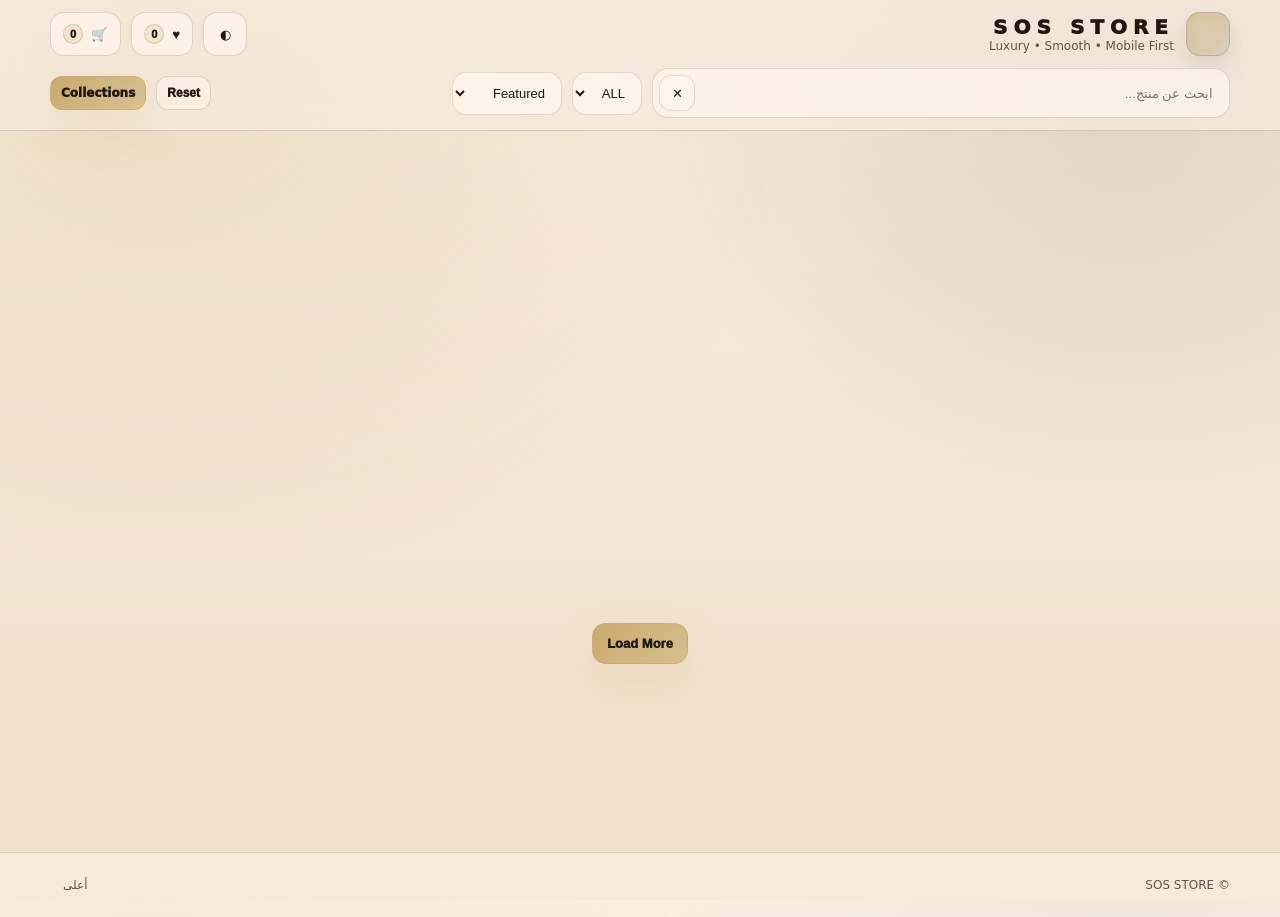
<file: index.html>
<!doctype html>
<html lang="ar" dir="rtl" data-theme="beige">
<head>
  <meta charset="utf-8"/>
  <meta name="viewport" content="width=device-width, initial-scale=1"/>
  <meta name="theme-color" content="#E7D9C4"/>
  <meta name="description" content="SOS STORE"/>
  <title>SOS STORE</title>
  <link rel="stylesheet" href="style.css"/>
</head>
<body data-page="home">
  <a class="skip" href="#main">تخطي للمحتوى</a>

  <header class="header" id="top">
    <div class="container header__inner">
      <a class="brand" href="#top" aria-label="SOS STORE">
        <span class="brand__mark" aria-hidden="true"></span>
        <span class="brand__text">
          <span class="brand__title">SOS STORE</span>
          <span class="brand__sub">Luxury • Smooth • Mobile First</span>
        </span>
      </a>

      <div class="header__actions">
        <button class="iconBtn" id="themeBtn" type="button" aria-label="Theme" aria-pressed="false">◐</button>
        <button class="iconBtn" id="wishBtn" type="button" aria-label="Wishlist" aria-haspopup="dialog" aria-controls="wishDrawer">♥ <span class="badge" id="wishCount">0</span></button>
        <button class="iconBtn" id="cartBtn" type="button" aria-label="Cart" aria-haspopup="dialog" aria-controls="cartDrawer">🛒 <span class="badge" id="cartCount">0</span></button>
      </div>
    </div>

    <div class="container controlbar">
      <div class="controlbar__left">
        <div class="search">
          <input id="globalSearch" class="input input--search" type="search" placeholder="ابحث عن منتج..." autocomplete="off"/>
          <button class="iconBtn iconBtn--mini" id="searchClear" type="button" aria-label="Clear">✕</button>
        </div>

        <select class="select" id="tagSelect" aria-label="Filter">
          <option value="all">ALL</option>
        </select>

        <select class="select" id="sortSelect" aria-label="Sort">
          <option value="featured">Featured</option>
          <option value="newest">Newest</option>
          <option value="priceLow">Price: Low</option>
          <option value="priceHigh">Price: High</option>
          <option value="nameAZ">Name: A-Z</option>
        </select>
      </div>

      <div class="controlbar__right">
        <button class="btn btn--ghost btn--sm" id="resetBtn" type="button">Reset</button>
        <a class="btn btn--primary btn--sm" href="#collections">Collections</a>
      </div>
    </div>
  </header>

  <main id="main">
    <section class="hero">
      <div class="container hero__inner">
        <div class="hero__card reveal">
          <div class="hero__eyebrow">واجهة متجر عالمية — جاهزة للتعبئة</div>
          <h1 class="hero__title">تجربة فخمة، أنيميشن ناعمة، وميزات كثيرة بدون تعقيد</h1>
          <p class="hero__desc">لايك + تعليقات لكل منتج + سلة + مفضلة + بحث قوي + فلترة + ثيمات.</p>
          <div class="hero__actions">
            <a class="btn btn--primary" href="#products">تسوق الآن</a>
            <a class="btn btn--ghost" href="#collections">الأقسام</a>
          </div>
        </div>

        <div class="hero__art reveal" aria-hidden="true">
          <div class="artCard"></div>
          <div class="artCard artCard--b"></div>
          <div class="artCard artCard--c"></div>
        </div>
      </div>
    </section>

    <section id="collections" class="section">
      <div class="container">
        <div class="section__head reveal">
          <h2 class="section__title">Collections</h2>
          <p class="section__sub">عرض أفقي بطابقين. افتح أي قسم.</p>
        </div>

        <div class="collections2" id="collectionsGrid" aria-live="polite"></div>
      </div>
    </section>

    <section id="products" class="section">
      <div class="container">
        <div class="section__head reveal">
          <h2 class="section__title">All Products</h2>
          <p class="section__sub">شبكة كبيرة مرتبة. كل منتج فيه Like + Comment + Add.</p>
        </div>

        <div class="grid reveal" id="productsGrid" aria-live="polite"></div>

        <div class="center">
          <button class="btn btn--primary" id="loadMore" type="button">Load More</button>
        </div>
      </div>
    </section>

    <section id="contact" class="section">
      <div class="container">
        <div class="contactCard reveal">
          <div class="section__head section__head--tight">
            <h2 class="section__title">تواصل</h2>
            <p class="section__sub">تحويل مباشر إلى إنستقرام</p>
          </div>
          <a class="btn btn--primary" target="_blank" rel="noopener noreferrer" href="https://instagram.com/sos_sstorre">@sos_sstorre</a>
          <div class="muted">يفتح في تبويب جديد</div>
        </div>
      </div>
    </section>

    <footer class="footer">
      <div class="container footer__inner">
        <div>© <span id="year"></span> SOS STORE</div>
        <a class="navLink" href="#top">أعلى</a>
      </div>
    </footer>

    <button class="toTop" id="toTop" type="button" aria-label="Top">↑</button>

    <aside class="drawer" id="cartDrawer" aria-hidden="true">
      <div class="drawer__overlay" data-close="cart"></div>
      <div class="drawer__panel" role="dialog" aria-label="Cart">
        <div class="drawer__head">
          <div class="drawer__title">سلة المشتريات</div>
          <button class="iconBtn" type="button" data-close="cart" aria-label="Close">✕</button>
        </div>
        <div class="drawer__body" id="cartItems"></div>
        <div class="drawer__foot">
          <div class="drawer__row">
            <span>الإجمالي</span>
            <strong id="cartTotal">0</strong>
          </div>
          <button class="btn btn--primary" id="checkoutBtn" type="button">إتمام الطلب</button>
          <button class="btn btn--ghost" id="clearCart" type="button">تفريغ السلة</button>
        </div>
      </div>
    </aside>

    <aside class="drawer" id="wishDrawer" aria-hidden="true">
      <div class="drawer__overlay" data-close="wish"></div>
      <div class="drawer__panel" role="dialog" aria-label="Wishlist">
        <div class="drawer__head">
          <div class="drawer__title">المفضلة</div>
          <button class="iconBtn" type="button" data-close="wish" aria-label="Close">✕</button>
        </div>
        <div class="drawer__body" id="wishItems"></div>
        <div class="drawer__foot">
          <button class="btn btn--ghost" id="clearWish" type="button">تفريغ المفضلة</button>
        </div>
      </div>
    </aside>

    <aside class="drawer" id="collectionDrawer" aria-hidden="true" data-color="red">
      <div class="drawer__overlay" data-close="collection"></div>
      <div class="drawer__panel drawer__panel--wide" role="dialog" aria-label="Collection">
        <div class="drawer__head">
          <div>
            <div class="drawer__title" id="collectionTitle">Collection</div>
            <div class="drawer__sub" id="collectionSub">—</div>
          </div>
          <button class="iconBtn" type="button" data-close="collection" aria-label="Close">✕</button>
        </div>

        <div class="drawer__body">
          <div class="colControls">
            <div class="search">
              <input class="input input--search" id="collectionSearch" type="search" placeholder="بحث داخل القسم..." autocomplete="off"/>
              <button class="iconBtn iconBtn--mini" id="collectionClear" type="button" aria-label="Clear">✕</button>
            </div>
            <select class="select" id="collectionFilter" aria-label="Filter">
              <option value="all">ALL</option>
            </select>
            <div class="hint" id="colCount"></div>
          </div>

          <div class="collectionStage" id="collectionStage">
            <div class="collectionGrid" id="collectionGrid" aria-live="polite"></div>
          </div>
        </div>
      </div>
    </aside>

    <div class="modal" id="commentModal" aria-hidden="true">
      <div class="modal__overlay" data-close="comment"></div>
      <div class="modal__panel" role="dialog" aria-label="Comments" aria-modal="true">
        <div class="modal__head">
          <div>
            <div class="modal__title" id="commentTitle">تعليقات</div>
            <div class="modal__sub" id="commentSub">—</div>
          </div>
          <button class="iconBtn" type="button" data-close="comment" aria-label="Close">✕</button>
        </div>

        <div class="modal__body">
          <form class="commentForm" id="commentForm" autocomplete="off">
            <input class="input" id="commentName" maxlength="22" placeholder="اسمك" required/>
            <input class="input" id="commentText" maxlength="140" placeholder="اكتب تعليق..." required/>
            <button class="btn btn--primary" type="submit">إرسال</button>
          </form>
          <div class="comments" id="commentList"></div>
        </div>

        <div class="modal__foot">
          <button class="btn btn--ghost" id="clearComments" type="button">مسح تعليقات هذا المنتج</button>
        </div>
      </div>
    </div>

    <div class="toast" id="toast" aria-live="polite" aria-atomic="true"></div>
  </main>

  <script src="script.js"></script>
</body>
</html>
</file>
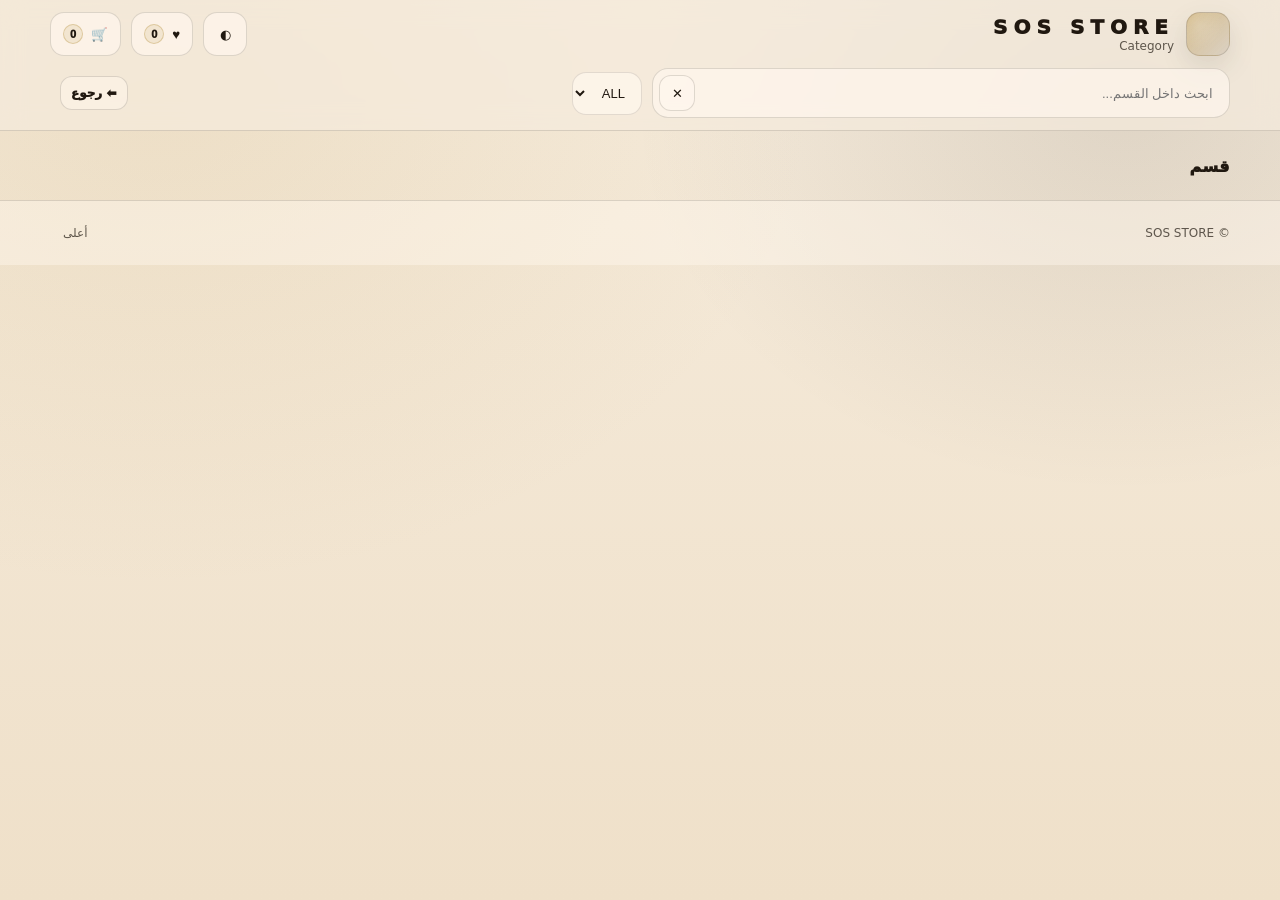
<file: category1.html>
<!doctype html>
<html lang="ar" dir="rtl" data-theme="beige">
<head>
  <meta charset="utf-8"/>
  <meta name="viewport" content="width=device-width, initial-scale=1"/>
  <meta name="theme-color" content="#E7D9C4"/>
  <meta name="description" content="SOS STORE - Category"/>
  <title>SOS STORE | Category</title>
  <link rel="stylesheet" href="style.css"/>
</head>
<body data-page="category">
  <a class="skip" href="#main">تخطي للمحتوى</a>

  <header class="header" id="top">
    <div class="container header__inner">
      <a class="brand" href="index.html" aria-label="SOS STORE">
        <span class="brand__mark" aria-hidden="true"></span>
        <span class="brand__text">
          <span class="brand__title">SOS STORE</span>
          <span class="brand__sub">Category</span>
        </span>
      </a>

      <div class="header__actions">
        <button class="iconBtn" id="themeBtn" type="button" aria-label="Theme" aria-pressed="false">◐</button>
        <button class="iconBtn" id="wishBtn" type="button" aria-label="Wishlist" aria-haspopup="dialog" aria-controls="wishDrawer">♥ <span class="badge" id="wishCount">0</span></button>
        <button class="iconBtn" id="cartBtn" type="button" aria-label="Cart" aria-haspopup="dialog" aria-controls="cartDrawer">🛒 <span class="badge" id="cartCount">0</span></button>
      </div>
    </div>

    <div class="container controlbar">
      <div class="controlbar__left">
        <div class="search">
          <input id="categorySearch" class="input input--search" type="search" placeholder="ابحث داخل القسم..." autocomplete="off"/>
          <button class="iconBtn iconBtn--mini" id="categoryClear" type="button" aria-label="Clear">✕</button>
        </div>

        <select class="select" id="categoryFilter" aria-label="Filter">
          <option value="all">ALL</option>
        </select>
      </div>

      <div class="controlbar__right">
        <a class="btn btn--ghost btn--sm" href="index.html">⬅ رجوع</a>
        <span class="hint" id="categoryCount" aria-live="polite"></span>
      </div>
    </div>
  </header>

  <main id="main" class="section">
    <div class="container">
      <div class="pageHead">
        <div class="pageHead__row">
          <h1 class="pageHead__title" id="categoryTitle">قسم</h1>
        </div>
        <p class="pageHead__sub" id="categorySub"></p>
      </div>

      <div class="grid reveal" id="categoryGrid" aria-live="polite"></div>
    </div>

    <footer class="footer" style="margin-top:18px">
      <div class="container footer__inner">
        <div>© <span id="year"></span> SOS STORE</div>
        <a class="navLink" href="#top">أعلى</a>
      </div>
    </footer>

    <button class="toTop" id="toTop" type="button" aria-label="Top">↑</button>

    <aside class="drawer" id="cartDrawer" aria-hidden="true">
      <div class="drawer__overlay" data-close="cart"></div>
      <div class="drawer__panel" role="dialog" aria-label="Cart">
        <div class="drawer__head">
          <div class="drawer__title">سلة المشتريات</div>
          <button class="iconBtn" type="button" data-close="cart" aria-label="Close">✕</button>
        </div>
        <div class="drawer__body" id="cartItems"></div>
        <div class="drawer__foot">
          <div class="drawer__row">
            <span>الإجمالي</span>
            <strong id="cartTotal">0</strong>
          </div>
          <button class="btn btn--primary" id="checkoutBtn" type="button">إتمام الطلب</button>
          <button class="btn btn--ghost" id="clearCart" type="button">تفريغ السلة</button>
        </div>
      </div>
    </aside>

    <aside class="drawer" id="wishDrawer" aria-hidden="true">
      <div class="drawer__overlay" data-close="wish"></div>
      <div class="drawer__panel" role="dialog" aria-label="Wishlist">
        <div class="drawer__head">
          <div class="drawer__title">المفضلة</div>
          <button class="iconBtn" type="button" data-close="wish" aria-label="Close">✕</button>
        </div>
        <div class="drawer__body" id="wishItems"></div>
        <div class="drawer__foot">
          <button class="btn btn--ghost" id="clearWish" type="button">تفريغ المفضلة</button>
        </div>
      </div>
    </aside>

    <div class="modal" id="commentModal" aria-hidden="true">
      <div class="modal__overlay" data-close="comment"></div>
      <div class="modal__panel" role="dialog" aria-label="Comments" aria-modal="true">
        <div class="modal__head">
          <div>
            <div class="modal__title" id="commentTitle">تعليقات</div>
            <div class="modal__sub" id="commentSub">—</div>
          </div>
          <button class="iconBtn" type="button" data-close="comment" aria-label="Close">✕</button>
        </div>

        <div class="modal__body">
          <form class="commentForm" id="commentForm" autocomplete="off">
            <input class="input" id="commentName" maxlength="22" placeholder="اسمك" required/>
            <input class="input" id="commentText" maxlength="140" placeholder="اكتب تعليق..." required/>
            <button class="btn btn--primary" type="submit">إرسال</button>
          </form>
          <div class="comments" id="commentList"></div>
        </div>

        <div class="modal__foot">
          <button class="btn btn--ghost" id="clearComments" type="button">مسح تعليقات هذا المنتج</button>
        </div>
      </div>
    </div>

    <div class="toast" id="toast" aria-live="polite" aria-atomic="true"></div>
  </main>

  <script src="script.js"></script>
</body>
</html>
</file>
<file: style.css>
:root{
  --bg:#F6ECDD;
  --bg2:#EFE0C9;
  --card:rgba(255,248,238,.92);
  --ink:#201810;
  --muted:rgba(32,24,16,.70);
  --line:rgba(32,24,16,.14);
  --accent:#C8A96A;
  --shadow:0 18px 55px rgba(20,16,10,.14);
  --r:22px;
  --t:180ms;
  --e:cubic-bezier(.2,.85,.2,1);
  --container:1180px;

  --sec-bg:rgba(200,169,106,.10);
  --sec-card:rgba(255,248,238,.92);
  --sec-line:rgba(32,24,16,.12);
}

html[data-theme="dark"]{
  --bg:#0E1116;
  --bg2:#121824;
  --card:rgba(20,24,32,.84);
  --ink:#F4EEE4;
  --muted:rgba(244,238,228,.68);
  --line:rgba(244,238,228,.14);
  --shadow:0 20px 70px rgba(0,0,0,.50);
  --accent:#C8A96A;

  --sec-bg:rgba(200,169,106,.08);
  --sec-card:rgba(20,24,32,.90);
  --sec-line:rgba(244,238,228,.14);
}

html[data-theme="red"]{
  --bg:#1A0F10;
  --bg2:#241113;
  --card:rgba(30,18,20,.88);
  --ink:#F7EFE8;
  --muted:rgba(247,239,232,.70);
  --line:rgba(247,239,232,.14);
  --shadow:0 22px 80px rgba(0,0,0,.55);
  --accent:#E13A3F;

  --sec-bg:rgba(225,58,63,.10);
  --sec-card:rgba(30,18,20,.92);
  --sec-line:rgba(247,239,232,.14);
}

*{box-sizing:border-box}
html,body{height:100%}
html{scroll-behavior:smooth}
body{
  margin:0;
  font-family:system-ui,-apple-system,"Segoe UI",Arial,"Noto Sans Arabic",sans-serif;
  color:var(--ink);
  background:linear-gradient(180deg,var(--bg),var(--bg2)); /* fallback */
  background:
    radial-gradient(1200px 900px at 12% 10%, rgba(200,169,106,.18), transparent 55%),
    radial-gradient(900px 700px at 88% 12%, rgba(32,24,16,.10), transparent 55%),
    linear-gradient(180deg,var(--bg),var(--bg2));
  overflow-x:hidden;
}

a{color:inherit;text-decoration:none}
img{max-width:100%;display:block}

.container{width:min(var(--container),calc(100% - 26px));margin-inline:auto}

.skip{
  position:absolute;inset-inline-start:12px;top:10px;
  padding:10px 12px;background:rgba(255,255,255,.92);
  border:1px solid var(--line);border-radius:12px;
  transform:translateY(-200%);transition:transform var(--t) var(--e);z-index:90;
}
.skip:focus{transform:translateY(0)}

.header{
  position:sticky;top:0;z-index:60;
  backdrop-filter:blur(12px);
  background:rgba(255,255,255,.30); /* fallback */
  background:color-mix(in srgb, var(--bg) 70%, transparent);
  border-bottom:1px solid var(--line);
}

.header__inner{
  display:flex;align-items:center;justify-content:space-between;gap:10px;
  padding:12px 0;
}

.brand{display:flex;align-items:center;gap:12px;min-width:0}
.brand__mark{
  width:44px;height:44px;border-radius:14px;
  background:
    radial-gradient(circle at 30% 30%, rgba(255,255,255,.18), transparent 55%),
    linear-gradient(135deg, rgba(200,169,106,.70), rgba(32,24,16,.10));
  border:1px solid rgba(32,24,16,.14);
  box-shadow:0 10px 28px rgba(0,0,0,.10);
}
.brand__text{display:flex;flex-direction:column;min-width:0}
.brand__title{
  font-size:18px;letter-spacing:6px;text-transform:uppercase;font-weight:950;white-space:nowrap
}
.brand__sub{font-size:12px;color:var(--muted);white-space:nowrap;overflow:hidden;text-overflow:ellipsis}

.header__actions{display:flex;gap:10px;align-items:center}

.controlbar{
  padding:0 0 12px;
  display:flex;gap:10px;align-items:center;justify-content:space-between;flex-wrap:wrap;
}

.controlbar__left{display:flex;gap:10px;align-items:center;flex-wrap:wrap;flex:1}
.controlbar__right{display:flex;gap:10px;align-items:center;justify-content:flex-end}

.search{
  display:flex;align-items:center;gap:8px;
  border:1px solid var(--line);
  background:rgba(255,255,255,.35); /* fallback */
  background:color-mix(in srgb, var(--card) 70%, transparent);
  border-radius:16px;
  padding:6px;
}

.input,.select{
  border:1px solid rgba(0,0,0,.12); /* fallback */
  border:1px solid color-mix(in srgb, var(--line) 80%, transparent);
  background:rgba(255,255,255,.55); /* fallback */
  background:color-mix(in srgb, var(--card) 72%, transparent);
  color:var(--ink);
  border-radius:14px;
  padding:12px;
  font-size:13px;
}
.input:focus,.select:focus{outline:none;border-color:rgba(200,169,106,.70)}
.input:focus,.select:focus{border-color:color-mix(in srgb, var(--accent) 70%, transparent)}
.input--search{border:0;background:transparent;padding:10px 10px;width:min(520px, 62vw)}

.iconBtn{
  height:44px;min-width:44px;
  padding:0 12px;
  border-radius:14px;
  border:1px solid var(--line);
  background:rgba(255,255,255,.35); /* fallback */
  background:color-mix(in srgb, var(--card) 70%, transparent);
  color:var(--ink);
  cursor:pointer;
  display:inline-flex;align-items:center;justify-content:center;gap:8px;
  transition:transform var(--t) var(--e), background var(--t) var(--e), box-shadow var(--t) var(--e);
  user-select:none;
}
.iconBtn:hover{transform:translateY(-1px);background:color-mix(in srgb, var(--card) 86%, transparent);box-shadow:0 14px 36px rgba(0,0,0,.12)}
.iconBtn:active{transform:translateY(0)}
.iconBtn--mini{height:36px;min-width:36px;padding:0 10px;border-radius:12px}
.iconBtn:focus-visible{outline:2px solid rgba(200,169,106,.85);outline-offset:2px}
.iconBtn:focus-visible{outline-color:color-mix(in srgb, var(--accent) 80%, transparent)}

.badge{
  display:inline-grid;place-items:center;
  min-width:20px;height:20px;
  padding:0 6px;border-radius:999px;
  border:1px solid rgba(200,169,106,.40); /* fallback */
  border:1px solid color-mix(in srgb, var(--accent) 50%, transparent);
  background:rgba(200,169,106,.18); /* fallback */
  background:color-mix(in srgb, var(--accent) 18%, transparent);
  font-size:11px;font-weight:950;
}

.btn{
  appearance:none;
  border:1px solid var(--line);
  background:rgba(255,255,255,.35); /* fallback */
  background:color-mix(in srgb, var(--card) 70%, transparent);
  color:var(--ink);
  padding:12px 14px;border-radius:14px;
  cursor:pointer;font-weight:950;font-size:13px;
  transition:transform var(--t) var(--e), background var(--t) var(--e), border-color var(--t) var(--e), box-shadow var(--t) var(--e);
  user-select:none;
}
.btn:hover{transform:translateY(-1px);background:color-mix(in srgb, var(--card) 86%, transparent);box-shadow:0 14px 36px rgba(0,0,0,.12)}
.btn:active{transform:translateY(0)}
.btn:focus-visible{outline:2px solid rgba(200,169,106,.85);outline-offset:2px}
.btn:focus-visible{outline-color:color-mix(in srgb, var(--accent) 80%, transparent)}
.btn--primary{
  background:linear-gradient(135deg, rgba(200,169,106,.98), rgba(200,169,106,.62)); /* fallback */
  background:linear-gradient(135deg, color-mix(in srgb, var(--accent) 98%, transparent), color-mix(in srgb, var(--accent) 62%, transparent));
  border-color:rgba(200,169,106,.55); /* fallback */
  border-color:color-mix(in srgb, var(--accent) 55%, transparent);
  box-shadow:0 18px 44px rgba(200,169,106,.20); /* fallback */
  box-shadow:0 18px 44px color-mix(in srgb, var(--accent) 20%, transparent);
}
.btn--primary:hover{background:linear-gradient(135deg, color-mix(in srgb, var(--accent) 100%, transparent), color-mix(in srgb, var(--accent) 72%, transparent))}
.btn--ghost{background:rgba(255,255,255,.22);background:color-mix(in srgb, var(--card) 55%, transparent)}
.btn--sm{padding:9px 10px;font-size:12px;border-radius:12px}

.hero{padding:18px 0 18px}
.hero__inner{display:grid;grid-template-columns:1fr;gap:14px;align-items:stretch}
.hero__card{
  background:var(--card);
  border:1px solid var(--line);
  border-radius:var(--r);
  padding:18px;
  box-shadow:var(--shadow);
}
.hero__eyebrow{font-size:12px;color:var(--muted);letter-spacing:.6px;margin-bottom:8px}
.hero__title{margin:0 0 10px;font-size:20px;line-height:1.35}
.hero__desc{margin:0 0 14px;font-size:13px;color:var(--muted);line-height:1.8}
.hero__actions{display:flex;gap:10px;flex-wrap:wrap}

.hero__art{display:grid;grid-template-columns:1fr 1fr;gap:12px}
.artCard{
  height:96px;border-radius:var(--r);
  border:1px solid var(--line);
  background:
    radial-gradient(circle at 30% 30%, rgba(255,255,255,.20), transparent 55%),
    linear-gradient(135deg, rgba(200,169,106,.22), rgba(32,24,16,.08));
  box-shadow:0 14px 40px rgba(0,0,0,.14);
}
.artCard--b{
  background:
    radial-gradient(circle at 70% 30%, rgba(255,255,255,.18), transparent 55%),
    linear-gradient(135deg, rgba(32,24,16,.10), rgba(200,169,106,.18));
}
.artCard--c{
  grid-column:1/-1;height:120px;
  background:
    radial-gradient(circle at 40% 35%, rgba(255,255,255,.18), transparent 55%),
    linear-gradient(135deg, rgba(200,169,106,.18), rgba(32,24,16,.10));
}

@media (min-width:980px){
  .hero__inner{grid-template-columns:1.25fr .75fr}
  .hero__title{font-size:26px}
  .brand__title{font-size:20px}
}

.section{padding:12px 0 22px}
.section__head{margin:10px 0 14px}
.section__head--tight{margin:0 0 12px}
.section__title{margin:0 0 6px;font-size:16px;letter-spacing:.4px}
.section__sub{margin:0;font-size:13px;color:var(--muted);line-height:1.7}

.collections2{
  display:grid;
  grid-auto-flow:column;
  grid-template-rows:repeat(2, 1fr);
  gap:12px;
  overflow-x:auto;
  padding:4px 2px 10px;
  scroll-snap-type:x mandatory;
  -webkit-overflow-scrolling:touch;
}
.collections2::-webkit-scrollbar{height:10px}
.collections2::-webkit-scrollbar-thumb{background:rgba(0,0,0,.12);background:color-mix(in srgb, var(--line) 60%, transparent);border-radius:999px}
.collectionCard{
  width:240px;
  border:1px solid var(--line);
  border-radius:var(--r);
  background:var(--card);
  box-shadow:var(--shadow);
  overflow:hidden;
  cursor:pointer;
  scroll-snap-align:start;
  transition:transform 220ms var(--e), box-shadow 220ms var(--e);
}
.collectionCard:hover{transform:translateY(-2px);box-shadow:0 22px 70px rgba(0,0,0,.16)}
.collectionCard:active{transform:translateY(0)}
.collectionCard:focus-visible{outline:2px solid rgba(200,169,106,.85);outline-offset:3px}
.collectionCard:focus-visible{outline-color:color-mix(in srgb, var(--accent) 80%, transparent)}
.collectionCard__top{padding:14px}
.collectionCard__title{font-weight:950;font-size:14px}
.collectionCard__sub{font-size:12px;color:var(--muted);margin-top:6px}
.collectionCard__bar{height:52px;border-top:1px solid var(--line);background:linear-gradient(90deg, rgba(200,169,106,.16), transparent)}
.collectionCard__bar{background:linear-gradient(90deg, color-mix(in srgb, var(--accent) 16%, transparent), transparent)}

.grid{display:grid;grid-template-columns:1fr;gap:12px}
@media (min-width:640px){.grid{grid-template-columns:1fr 1fr}}
@media (min-width:980px){.grid{grid-template-columns:repeat(5,1fr)}}

.product{
  border:1px solid var(--line);
  border-radius:var(--r);
  background:var(--card);
  box-shadow:var(--shadow);
  overflow:hidden;
  transition:transform 220ms var(--e), box-shadow 220ms var(--e);
  transform:translateZ(0);
}
.product:hover{transform:translateY(-2px);box-shadow:0 22px 80px rgba(0,0,0,.18)}
.product:active{transform:translateY(0)}
.product__media{aspect-ratio:1/1;background:rgba(255,255,255,.18);background:color-mix(in srgb, var(--card) 55%, transparent);border-bottom:1px solid var(--line)}
.product__media img{width:100%;height:100%;object-fit:cover}
.product__body{padding:12px;display:grid;gap:8px}
.product__title{margin:0;font-size:13px;font-weight:950}
.product__desc{margin:0;font-size:12px;color:var(--muted);line-height:1.6;min-height:36px}
.product__row{display:flex;justify-content:space-between;align-items:center;gap:10px}
.pill{
  font-size:11px;
  padding:7px 10px;
  border-radius:999px;
  border:1px solid rgba(200,169,106,.40);
  border:1px solid color-mix(in srgb, var(--accent) 40%, transparent);
  background:rgba(200,169,106,.16);
  background:color-mix(in srgb, var(--accent) 16%, transparent);
  color:rgba(32,24,16,.92);
  color:color-mix(in srgb, var(--ink) 92%, transparent);
  white-space:nowrap;
}
.product__actions{display:flex;gap:8px;flex-wrap:wrap}
.actionBtn{
  border:1px solid rgba(0,0,0,.12);
  border:1px solid color-mix(in srgb, var(--line) 80%, transparent);
  background:rgba(255,255,255,.30);
  background:color-mix(in srgb, var(--card) 70%, transparent);
  border-radius:14px;
  padding:10px 12px;
  font-size:12px;font-weight:950;
  cursor:pointer;
  transition:transform var(--t) var(--e), background var(--t) var(--e), box-shadow var(--t) var(--e);
}
.actionBtn:hover{transform:translateY(-1px);background:color-mix(in srgb, var(--card) 86%, transparent);box-shadow:0 12px 30px rgba(0,0,0,.12)}
.actionBtn:active{transform:translateY(0)}
.actionBtn:disabled{opacity:.55;cursor:not-allowed;transform:none}
.actionBtn:focus-visible{outline:2px solid rgba(200,169,106,.85);outline-offset:2px}
.actionBtn:focus-visible{outline-color:color-mix(in srgb, var(--accent) 80%, transparent)}

.product__link{display:block}
.product__link:focus-visible{outline:2px solid rgba(200,169,106,.85);outline-offset:2px}
.product__link:focus-visible{outline-color:color-mix(in srgb, var(--accent) 80%, transparent)}

.center{display:grid;place-items:center;margin-top:14px}
.muted{font-size:12px;color:var(--muted);margin-top:10px}
.hint{font-size:12px;color:var(--muted)}
.navLink{padding:10px 12px;border-radius:14px;color:var(--muted);border:1px solid transparent}
.navLink:hover{border-color:var(--line);background:rgba(255,255,255,.22);background:color-mix(in srgb, var(--card) 60%, transparent)}

.footer{border-top:1px solid var(--line);background:rgba(255,255,255,.16);background:color-mix(in srgb, var(--card) 45%, transparent)}
.footer__inner{display:flex;justify-content:space-between;align-items:center;gap:10px;padding:14px 0;font-size:12px;color:var(--muted)}

.toTop{
  position:fixed;bottom:12px;inset-inline-start:12px;
  height:44px;min-width:44px;
  border-radius:14px;border:1px solid var(--line);
  background:rgba(255,255,255,.55);
  background:color-mix(in srgb, var(--card) 85%, transparent);
  box-shadow:var(--shadow);
  cursor:pointer;
  opacity:0;transform:translateY(12px);
  pointer-events:none;
  transition:opacity 220ms var(--e), transform 220ms var(--e);
  z-index:70;
}
.toTop.is-on{opacity:1;transform:translateY(0);pointer-events:auto}
.toTop:focus-visible{outline:2px solid rgba(200,169,106,.85);outline-offset:2px}
.toTop:focus-visible{outline-color:color-mix(in srgb, var(--accent) 80%, transparent)}

.drawer{
  position:fixed;inset:0;
  display:none;
  z-index:90;
}
.drawer.is-open{display:block}
.drawer__overlay{
  position:absolute;inset:0;
  background:rgba(0,0,0,.46);
  animation:fadeIn 160ms var(--e) both;
}
.drawer__panel{
  position:absolute;top:0;bottom:0;
  inset-inline-end:0;
  width:min(420px, 92vw);
  background:var(--card);
  border-inline-start:1px solid var(--line);
  box-shadow:var(--shadow);
  display:flex;flex-direction:column;
  animation:slideIn 240ms var(--e) both;
}
.drawer__panel--wide{width:min(1200px, 96vw)}
.drawer__head{
  padding:14px;
  border-bottom:1px solid var(--line);
  display:flex;justify-content:space-between;align-items:center;gap:10px;
}
.drawer__title{font-weight:950}
.drawer__sub{font-size:12px;color:var(--muted);margin-top:4px}
.drawer__body{padding:14px;overflow:auto;display:grid;gap:12px}
.drawer__foot{padding:14px;border-top:1px solid var(--line);display:grid;gap:10px}
.drawer__row{display:flex;justify-content:space-between;align-items:center}

.colControls{
  display:grid;grid-template-columns:1fr;gap:10px;align-items:center;
}
@media (min-width:820px){.colControls{grid-template-columns:1.4fr .6fr auto}}

.collectionStage{
  border-radius:var(--r);
  border:1px solid var(--sec-line);
  background:var(--sec-bg);
  padding:12px;
  box-shadow:inset 0 0 0 1px rgba(0,0,0,.06);
  box-shadow:inset 0 0 0 1px color-mix(in srgb, var(--sec-line) 60%, transparent);
}

.collectionGrid{
  display:grid;
  grid-template-columns:repeat(2,1fr);
  gap:12px;
}
@media (min-width:720px){.collectionGrid{grid-template-columns:repeat(4,1fr)}}
@media (min-width:1060px){.collectionGrid{grid-template-columns:repeat(5,1fr)}}

.collectionGrid .product{
  background:var(--sec-card);
  border-color:var(--sec-line);
}

.drawer[data-color="red"]{--sec-bg:rgba(225,58,63,.12);--sec-card:rgba(255,255,255,.25);--sec-line:rgba(225,58,63,.22)}
.drawer[data-color="green"]{--sec-bg:rgba(40,170,95,.12);--sec-card:rgba(255,255,255,.25);--sec-line:rgba(40,170,95,.22)}
.drawer[data-color="yellow"]{--sec-bg:rgba(235,190,60,.14);--sec-card:rgba(255,255,255,.25);--sec-line:rgba(235,190,60,.24)}
.drawer[data-color="blue"]{--sec-bg:rgba(65,140,255,.12);--sec-card:rgba(255,255,255,.25);--sec-line:rgba(65,140,255,.22)}

.modal{
  position:fixed;inset:0;
  display:none;
  z-index:95;
}
.modal.is-open{display:block}
.modal__overlay{position:absolute;inset:0;background:rgba(0,0,0,.46);animation:fadeIn 160ms var(--e) both}
.modal__panel{
  position:absolute;
  inset:72px 12px 12px 12px;
  max-width:760px;margin:auto;
  background:var(--card);
  border:1px solid var(--line);
  border-radius:var(--r);
  box-shadow:var(--shadow);
  display:flex;flex-direction:column;
  animation:fadeUp 240ms var(--e) both;
}
.modal__head{
  padding:14px;border-bottom:1px solid var(--line);
  display:flex;justify-content:space-between;align-items:center;gap:10px;
}
.modal__title{font-weight:950}
.modal__sub{font-size:12px;color:var(--muted);margin-top:4px}
.modal__body{padding:14px;overflow:auto;display:grid;gap:12px}
.modal__foot{padding:14px;border-top:1px solid var(--line)}

.commentForm{display:grid;grid-template-columns:1fr;gap:10px}
@media (min-width:740px){.commentForm{grid-template-columns:1fr 2fr auto;align-items:center}}

.comments{display:grid;gap:10px}
.comment{
  border:1px solid rgba(0,0,0,.10);
  border:1px solid color-mix(in srgb, var(--line) 70%, transparent);
  background:rgba(255,255,255,.30);
  background:color-mix(in srgb, var(--card) 70%, transparent);
  border-radius:18px;
  padding:12px;
}
.comment__top{display:flex;justify-content:space-between;align-items:center;gap:10px}
.comment__name{font-weight:950;font-size:12px}
.comment__time{font-size:11px;color:var(--muted)}
.comment__text{margin-top:8px;font-size:12px;color:var(--muted);line-height:1.7}
.comment__actions{display:flex;gap:8px;flex-wrap:wrap;margin-top:10px}

.contactCard{
  border:1px solid var(--line);
  background:var(--card);
  border-radius:var(--r);
  box-shadow:var(--shadow);
  padding:14px;
}

.toast{
  position:fixed;
  inset-inline:12px;
  bottom:12px;
  padding:12px 14px;
  border-radius:16px;
  border:1px solid rgba(0,0,0,.10);
  border:1px solid color-mix(in srgb, var(--line) 70%, transparent);
  background:rgba(255,255,255,.70);
  background:color-mix(in srgb, var(--card) 88%, transparent);
  box-shadow:var(--shadow);
  transform:translateY(18px);
  opacity:0;
  pointer-events:none;
  transition:opacity 220ms var(--e), transform 220ms var(--e);
  font-size:13px;
  z-index:110;
}
.toast.is-show{opacity:1;transform:translateY(0)}

.reveal{opacity:0;transform:translateY(10px) scale(.995);filter:blur(2px)}
.reveal.is-in{opacity:1;transform:translateY(0) scale(1);filter:blur(0);transition:opacity 560ms var(--e), transform 560ms var(--e), filter 560ms var(--e)}

.pageHead{padding:14px 0 0}
.pageHead__row{display:flex;justify-content:space-between;align-items:center;gap:10px;flex-wrap:wrap}
.pageHead__title{margin:0;font-size:16px;font-weight:950;letter-spacing:.4px}
.pageHead__sub{margin:6px 0 0;font-size:13px;color:var(--muted);line-height:1.7}

.slider{
  border:1px solid var(--line);
  background:var(--card);
  border-radius:var(--r);
  box-shadow:var(--shadow);
  overflow:hidden;
}
.slider__media{aspect-ratio:1/1;border-bottom:1px solid var(--line);background:rgba(255,255,255,.18)}
.slider__media img{width:100%;height:100%;object-fit:cover}
.slider__controls{display:flex;justify-content:space-between;gap:10px;padding:12px}
.slider__dots{display:flex;gap:6px;align-items:center}
.dot{
  width:10px;height:10px;border-radius:999px;
  border:1px solid rgba(0,0,0,.14);
  border:1px solid color-mix(in srgb, var(--line) 80%, transparent);
  background:rgba(255,255,255,.30);
  background:color-mix(in srgb, var(--card) 70%, transparent);
}
.dot.is-on{background:rgba(200,169,106,.60);background:color-mix(in srgb, var(--accent) 55%, transparent)}

.productPage{
  padding:12px 0 22px;
  display:grid;
  gap:12px;
}
@media (min-width:980px){
  .productPage{grid-template-columns:1fr 1fr;align-items:start}
}

.srOnly{
  position:absolute !important;
  width:1px;height:1px;
  padding:0;margin:-1px;
  overflow:hidden;clip:rect(0,0,0,0);
  white-space:nowrap;border:0;
}

@keyframes fadeIn{from{opacity:0}to{opacity:1}}
@keyframes slideIn{from{transform:translateX(18px);opacity:0}to{transform:translateX(0);opacity:1}}
@keyframes fadeUp{from{opacity:0;transform:translateY(10px)}to{opacity:1;transform:translateY(0)}}

@media (prefers-reduced-motion: reduce){
  *{transition:none!important;animation:none!important}
  html{scroll-behavior:auto}
  .reveal{opacity:1;transform:none;filter:none}
}
</file>
